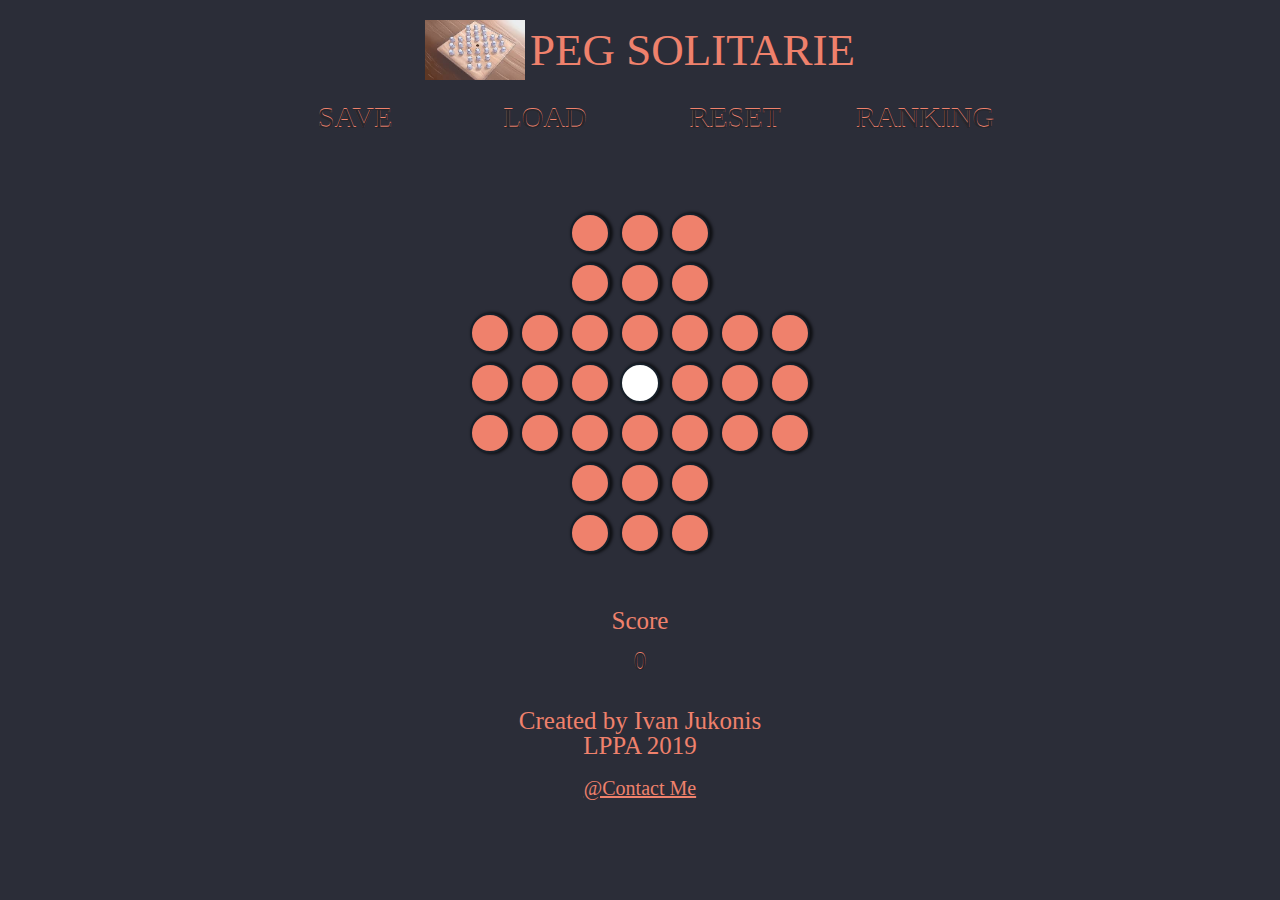
<file: index.html>
<!DOCTYPE html>
<html lang="en" dir="ltr">
    <head>
        <meta charset="utf-8">
        <meta name="viewport" content="width=device-width, initial-scale=1.0">
        <title>Peg Solitarie</title>
        <link rel="stylesheet" href="css/reset.css">
        <link rel="stylesheet" href="css/style.css">
        <script src="js/app.js"></script>
    </head>
    <body>
        <div class="content">
            <div class="header">
                <img src="css/images/img-headerPeg2.jpg" class="img-header">
                <h1 class="text-header">peg solitarie</h1>
            </div>
            <div class="menu">
                <button id="menu-save-btn" class="menu-btn">Save</button>
                <button id="menu-load-btn" class="menu-btn">Load</button>
                <button id="menu-reset-btn" class="menu-btn">Reset</button>
                <button id="menu-ranking-btn" class="menu-btn">Ranking</button>
            </div>
            <div id="board"></div>
            <div id="score">
                <p class="score-text">Score</p>
                <div id="points"></div>
            </div>
            <div id="overlay" class="overlay-disabled">
                <div id="popup-result" class="popup-hide">
                    <p id="popup-text" class="popup-result-text"></p>
                    <div id="popup-final-score" class="popup-result-text"></div>
                    <button id="popup-reset-btn" class="popup-btn">Play Again</button>
                    <button id="popup-save-btn" class="popup-btn">Save Score</button>
                    <div id="inner-form" class="form-disabled"></div>
                </div>
                <div id="popup-ranking" class="popup-hide">
                    <div id="popup-ranking-inner"></div>
                    <button id="popup-ranking-btn" class="popup-btn">Return</button>
                </div>
            </div>
            <footer>
                <p id="footer-text-id1" class="footer-text"> Created by Ivan Jukonis</p>
                <p id="footer-text-id2" class="footer-text"> lppa 2019</p>
                <a href="contact.html" class="contact-text">@Contact Me</a>
            </footer>
        </div> 
    </body>
</html>
</file>
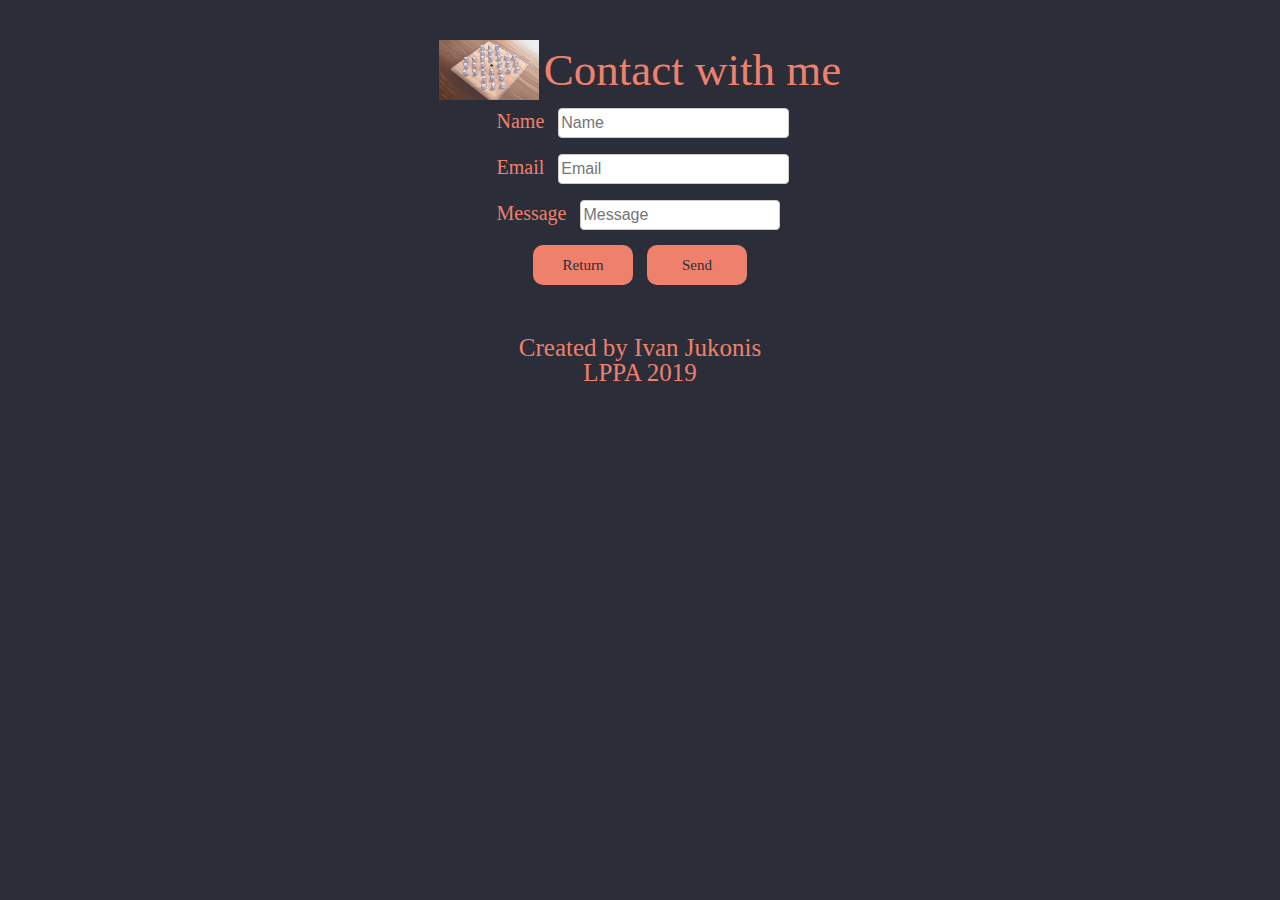
<file: contact.html>
<!DOCTYPE html>
<html lang="en" dir="ltr">
    <head>
        <meta charset="utf-8">
        <link rel="stylesheet" href="css/reset.css">
        <link rel="stylesheet" href="css/contact.css">
        <script src="js/contact.js"></script>
        <title>Contact</title>    
    </head>
    <body>
        <div class="content">
            <div class="header">
                <img src="css/images/img-headerPeg2.jpg" class="img-header">
                <h1 class="text-header">Contact with me</h1>
            </div>
            <form id="contact-form">
                <div class="form-box" data-errormsg="">
                    <div id="name">
                        <label for="input-name" class="text-label">Name</label>
                        <input type="text" id="input-name" class="input-text" autofocus placeholder="Name" tabindex="1"/>
                    </div>
                    <div id="email">
                        <label for="input-email" class="text-label">Email</label>
                        <input type="text" id="input-email" class="input-text" autofocus placeholder="Email" tabindex="1"/>
                    </div>
                    <div id="message">
                        <label for="input-message" class="text-label">Message</label>
                        <input type="text" id="input-message" class="input-text" autofocus placeholder="Message" tabindex="1"/>
                    </div>
                </div>
            </form>
            <div class="form-box-btn">           
                <button id="return-index-btn" class="form-btn">Return</a>
                <button id="send-form-btn" class="form-btn">Send</a> 
            </div>
            <footer>
                <p id="footer-text-id1" class="footer-text"> Created by Ivan Jukonis</p>
                <p id="footer-text-id2" class="footer-text"> lppa 2019</p>
            </footer>
        </div> 
    </body>
</html>
</file>
<file: css/style.css>
body {
    background-color: rgb(43, 45, 56);
}
  
.content {
    display: flex;
    flex-direction: column;
    width: 100%;
}

.header {
    display: flex;
    flex-direction: row;
    align-items: center;
    justify-content: center;
    padding-top: 20px;
}

.img-header {
    width: 50px;
    height: 30px;
}

.text-header {
    font-size: 25px;
    margin-left: 5px;
    color: #ef816c;
    font-family: fantasy;
    text-transform: uppercase;
}

.menu {
    display: flex; 
    flex-direction: row;
    flex-wrap: wrap;
    align-self: center;
}

.menu button {
    display: flex;
    justify-content: center;
    margin: 5px;
    padding: 1rem 2rem 1.15rem;
    width: 80px;
    background: transparent;
    background-image: url('http://scottyzen.com/cp/button.png');
    background-size: 100% 100%;
    border: none;
    color: #27262c;
    font-family: fantasy;
    font-size: 15px;
    text-transform: uppercase;
    text-shadow: 0 -1px 0 #ef816c;
    animation: spring 300ms ease-out;
    cursor: pointer;
}

.menu button:active {
    transform: translateY(4px);
}

#board {
    display: flex;
    flex-direction: column;
    justify-content: center;
    align-items: center;
    margin: auto;
    padding: 40px;
}

.game {
    display: flex;
    flex-direction: column;
    justify-content: center;
    align-items: center;
    padding: 10px;
}

.ball {
    width: 25px;
    height: 25px;
    border-radius: 15px;
    margin: 5px;
    background-color: #ef816c;
    border: 2px solid #17202A;
    box-shadow: 2px 0px 3px 1px rgba(0,0,0,0.65);
}
  
.empty {
    width: 25px;
    height: 25px;
    border-radius: 15px;
    margin: 5px;
    background-color: #ffffff;
    border: 2px solid #17202A;
    box-shadow: 2px 0px 3px 1px rgba(0,0,0,0.65);
}
  
.hidden {
    visibility: hidden;
    width: 25px;
    height: 25px;
    border-radius: 15px;
    border: 2px solid #17202A;
    border-radius: 20px;
    box-shadow: 2px 0px 3px 1px rgba(0,0,0,0.65);
}

.ball:hover {
    background-color: rgb(255, 116, 2);
}

.ballSelected {
    width: 25px;
    height: 25px;
    margin: 5px;
    background-color: rgb(255, 81, 0);
    border: 2px solid #17202A;
    border-radius: 15px;
    box-shadow: 2px 0px 3px 1px rgba(0,0,0,0.65);
}

.suggestions {
    width: 25px;
    height: 25px;
    margin: 5px;
    background-color: rgb(41, 60, 145);
    border: 2px solid #17202A;
    border-radius: 15px;
    box-shadow: 2px 0px 3px 1px rgba(0,0,0,0.65);
}

#score {
    display: flex;
    flex-direction: column;
    justify-content: center;
    align-items: center;
}

.score-text {
    color: #ef816c;
    font-family: fantasy;
    font-size: 25px;
}

#points {
    text-align: center;
    width: 40px;
    height: 20px;
    padding: 1rem 2rem 1.15rem;
    background-image: url('http://scottyzen.com/cp/button.png');
    background-size: 100% 100%;
    color: #27262c;
    text-shadow: 0 -1px 0 #ef816c;
    font-family: fantasy;
    font-size: 25px;
}

.overlay-disabled {
    display: flex;
    visibility: hidden;
    position: fixed;
    top: 0;
    bottom: 0;
    left: 0;
    right: 0;
    background: rgba(0,0,0,.3);
}

.overlay-enabled {
    display: flex;
    align-items: center;
    justify-content: center;
    visibility: visible;
    position: fixed;
    top: 0;
    bottom: 0;
    left: 0;
    right: 0;
    background: rgba(0,0,0,.3);
}

.popup-hide {
    position: absolute;
    visibility: hidden;
    top: 0px;
    left: 0px;
    width: 0px;
    height: 0px;
}

.popup-show {
    position: absolute;
    visibility: visible;
    width: 350px;
    background-color: #FFF;
}

#popup-result {
    padding: 1rem 2rem 1.15rem;
    margin: auto;
    background: transparent;
    background-image: url('http://scottyzen.com/cp/button.png');
    background-size: 100% 100%;
    color: #27262c;
    text-align: center;
    text-transform: uppercase;
    text-shadow: 0 -1px 0 #ef816c;
    font-weight: bold;
}

.popup-result-text {
    margin: 5px;
    color: #27262c;
    font-family: fantasy;
    font-size: 15px;
    text-transform: uppercase;
}

#popup-text {
    margin-top: 2px;
    padding-top: 10px;
}

.popup-btn {
    margin: 1px;
    margin-bottom: 5px;
    height: 40px;
    width: 50px;
    outline: none;
    background-color: rgb(43, 45, 56);
    border: none;
    border-radius: 10px;
    cursor: pointer;
    color: #fff;
    text-align: center;
    text-decoration: none;
    font-family: Verdana;
    font-size: 10px;
}

.popup-btn:hover {
    background-color: hsl(120, 4%, 29%);
}
  
.popup-btn:active {
    background-color: hsl(120, 4%, 29%);
    transform: translateY(4px);
}

.text-label {
    margin: 5px;
    color: #27262c;
    font-family: fantasy;
    font-size: 15px;
}

#input-name {
    width: 40%;
    height: 20px;
    border: 1px solid #ccc;
    border-radius: 2px;
    box-sizing: border-box;
}

.text-form-show {
    margin-top: 3px;
    color: rgb(41, 60, 145);
    font-family: Arial, Helvetica, sans-serif;
    font-size: 7px;
}

.text-form-hide {
    margin-top: 3px;
    visibility: hidden;
    font-size: 7px;
}

#form-save-btn {
    margin-bottom: 25px;
}

#popup-ranking {
    align-content: center;
    text-align: center;
    padding-top: 35px;
    padding-bottom: 50px;
    background: transparent;
    background-image: url('http://scottyzen.com/cp/button.png');
    background-size: 100% 100%;
}

.ranking-text {
    margin-top: 7px;
    color: #17202A;
    font-family: fantasy;
    font-size: 17px;
}

#ranking-list {
    display: flex;
    flex-direction: column;
    justify-content: center;
    text-align: center;
    align-content: center;
    top: 0;
    color: #17202A;
    font-family: fantasy;
    font-size: 13px; 
}

#ranking-list-element {
    margin: 2px;
}

footer {
    display: flex;
    flex-direction: column;
    justify-content: center;
    align-items: center;
    margin-top: 20px;
    color: #ef816c;
    font-family: fantasy;
    font-size: 25px;
}

#footer-text-id2 {
    text-transform: uppercase;
}

.contact-text {
    margin-top: 20px;
    color: #ef816c;
    font-size: 20px;
}

/*Mobile view*/
@media (min-width: 480px) {
    .img-header {
        width: 100px;
        height: 60px;
    }
    
    .text-header {
        font-size: 45px;
        margin-left: 5px;     
    }

    .menu button {
        width: 130px;
        font-size: 20px;
    }
   
    #board button {
        width: 25px;
        height: 25px;
        border-radius: 25px;
    }
}

@media (min-width: 768px) {
    .menu button {
        width: 150px;
        font-size: 22px;
    }

    #board button {
        width: 30px;
        height: 30px;
        border-radius: 30px;
    }
    
    /*Popup*/
    .popup-show {
        width: 600px;
    }

    .popup-result-text {
        margin: 5px;
        font-size: 25px;
    }
    
    #popup-text {
        margin-top: 5px;
        padding-top: 15px;
    }
    
    .popup-btn {
        margin: 3px;
        margin-bottom: 15px;
        height: 40px;
        width: 100px;
        border-radius: 10px;
        font-size: 15px;
    }

    .text-label {
        margin: 10px;
        font-size: 20px;
    }
    
    #input-name {
        width: 40%;
        height: 30px;
        border-radius: 4px;
    }
    
    .text-form-show {
        font-size: 10px;
    }
    
    #popup-ranking {
        padding-top: 35px;
        padding-bottom: 50px;
    }
    
    .ranking-text {
        margin-top: 20px;
        font-size: 30px;
    }
    
    #ranking-list {
        top: 0;
        font-size: 20px; 
    }
    
    #ranking-list-element {
        margin: 5px;
    }
}

@media (min-width: 900px) {
    .menu button {
        width: 160px;
        font-size: 25px;
    }
    
    #board button {
        width: 35px;
        height: 35px;
        border-radius: 35px;
    }
}

@media (min-width: 1024px) {
    .menu button {
        width: 170px;
        font-size: 27px;
    }
}

@media (min-width: 1200px) {
    .menu button {
        width: 180px;
        font-size: 30px;
    }

    #board button {
        width: 40px;
        height: 40px;
        border-radius: 40px;
    }  
}
</file>
<file: css/contact.css>
body {
    background-color: rgb(43, 45, 56);
}
  
.content {
    display: flex;
    flex-direction: column;
    align-items: center;
    width: 100%;
    padding-top: 20px;
}

.header {
    display: flex;
    flex-direction: row;
    align-items: center;
    justify-content: center;
    padding-top: 20px;
}

.img-header {
    width: 100px;
    height: 60px;
}

.text-header {
    margin-left: 5px;
    color: #ef816c;
    font-family: fantasy;
    font-size: 45px;
}

#contact-form {
    display: flex;
    justify-content: center;
}

.text-label {
    margin: 10px;
    color: #ef816c;
    font-family: fantasy;
    font-size: 20px;
}

.input-text {
    width: 75%;
    height: 30px;
    margin: 8px 0;
    border: 1px solid #ccc;
    border-radius: 4px;
    box-sizing: border-box;
}

#input-message {
    width: 65%;
}

.form-btn {
    margin: 7px;
    margin-bottom: 30px;
    height: 40px;
    width: 100px;
    background-color: #ef816c;
    border: none;
    border-radius: 10px;
    color: rgb(43, 45, 56);
    text-align: center;
    text-decoration: none;
    font-family: Verdana;
    font-size: 15px;
    cursor: pointer;
    outline: none;
}

.form-btn:hover {
    background-color: hsl(120, 4%, 29%);
    color: #fff;
}
  
.form-btn:active {
    background-color: hsl(120, 4%, 29%);
    transform: translateY(4px);
}

footer {
    display: flex;
    flex-direction: column;
    justify-content: center;
    align-items: center;
    margin-top: 20px;
    color: #ef816c;
    font-family: fantasy;
    font-size: 25px;
}

#footer-text-id2 {
    text-transform: uppercase;
}
</file>
